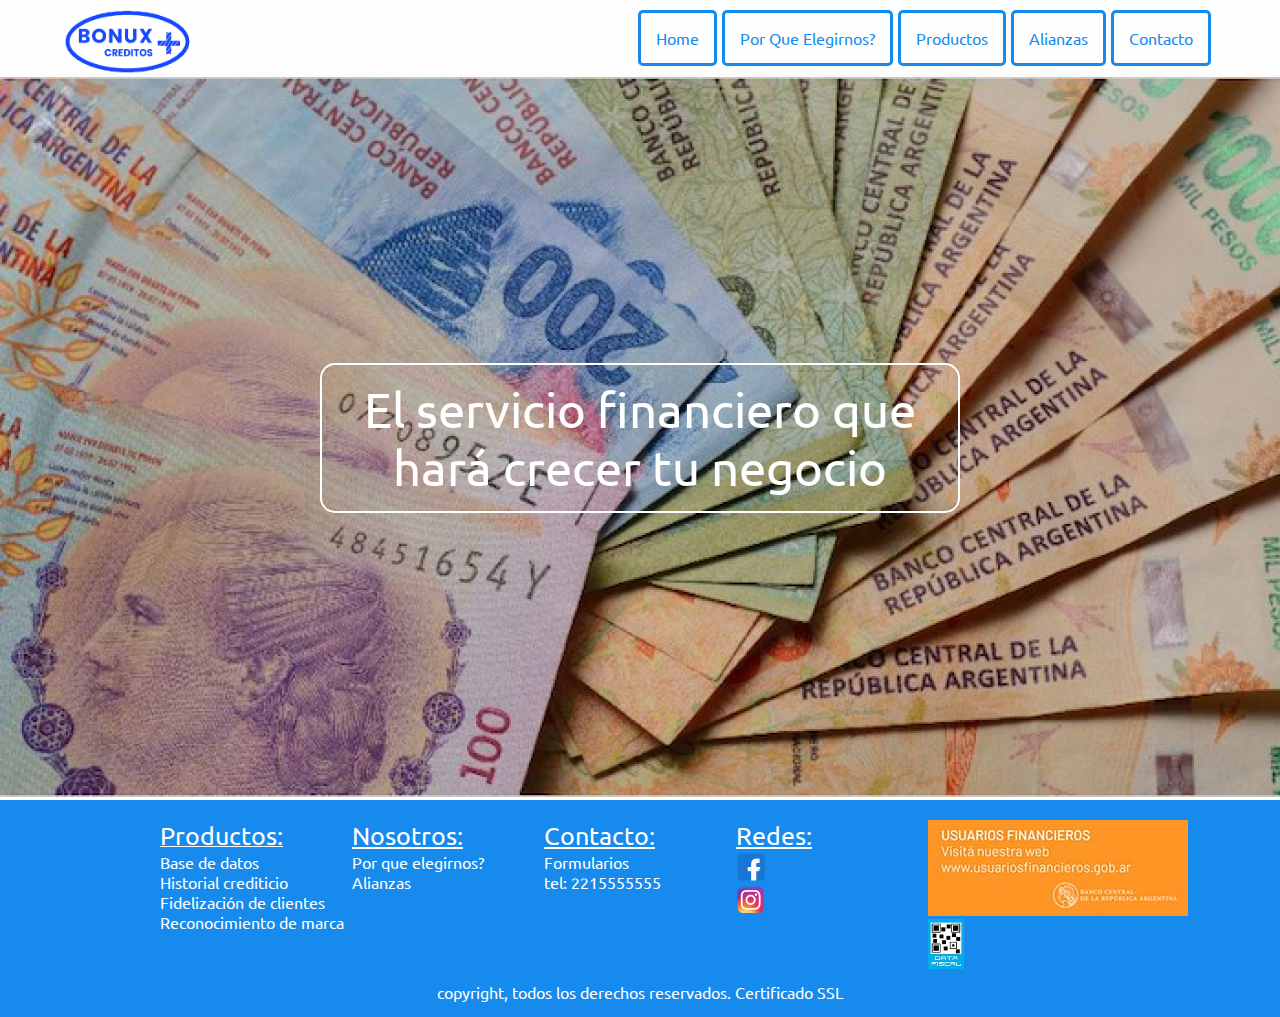
<file: index.html>
<!DOCTYPE html>
<html lang="en">
  <head>
    <meta charset="UTF-8" />
    <meta http-equiv="X-UA-Compatible" content="IE=edge" />
    <meta name="viewport" content="width=device-width, initial-scale=1.0" />
    <link rel="shortcut icon" type="image/jpg" href="./img/bonuxico.jpg" />
    <title>Bonux</title>
    <link rel="stylesheet" href="css/style.css" />
    <link rel="preconnect" href="https://fonts.googleapis.com" />
    <link rel="preconnect" href="https://fonts.gstatic.com" crossorigin />
    <link
      href="https://fonts.googleapis.com/css2?family=Ubuntu:wght@300&display=swap"
      rel="stylesheet"
    />
  </head>
  <body>
    <div class="contenedor">
      <!-- header -->
      <header class="header">
        <nav>
          <div class="img">
            <!--logo-->
            <a href="index.html"
              ><img class="logoImg" src="./img/bonux2.png"
            /></a>
          </div>
          <div>
            <ul class="menu">
              <li><a class="btnHeader" href="./index.html">Home</a></li>
              <li>
                <a class="btnHeader" href="./por-que-elegirnos.html"
                  >Por que elegirnos?</a
                >
              </li>
              <li>
                <a class="btnHeader" href="./productos.html">Productos</a>
                <!--<ul>
                  <li>Base de datos</li>
                  <li>Historial crediticio</li>
                  <li>Fidelizaci&oacute;n de clientes</li>
                  <li>Reconocimiento de marca</li>
                </ul>-->
              </li>
              <li><a class="btnHeader" href="./alianzas.html">Alianzas</a></li>
              <li>
                <a class="btnHeader" href="./contacto.html">Contacto</a>
              </li>
              <li class="btnSlider">
                <a class="btnSliderbtn" href="#">Menu</a>
              </li>
            </ul>
          </div>
        </nav>
        <div class="divMenuMobile">
          <ul class="menuMobile">
            <li><a class="secMobile" href="./index.html">Home</a></li>
            <li>
              <a class="secMobile" href="./por-que-elegirnos.html"
                >Por que elegirnos?</a
              >
            </li>
            <li>
              <a class="secMobile" href="./productos.html">Productos</a>
              <!--<ul>
                <li>Base de datos</li>
                <li>Historial crediticio</li>
                <li>Fidelizaci&oacute;n de clientes</li>
                <li>Reconocimiento de marca</li>
              </ul>-->
            </li>
            <li><a class="secMobile" href="./alianzas.html">Alianzas</a></li>
            <li>
              <a class="secMobile" href="./contacto.html">Contacto</a>
            </li>
            <li>
              <a class="btnSliderCerrar" href="#">Cerrar menu</a>
            </li>
          </ul>
        </div>
      </header>
      <!--Contenido Principal-->
      <main class="main">
        <div class="imgContenedor">
          <div class="divCentrado">
            <p class="textoSobreImg">
              El servicio financiero que har&aacute; crecer tu negocio
            </p>
          </div>

          <!-- imagen de bienvenida a la pagina-->
          <img class="billetes" alt="billetes" src="./img/billetes.png" />
        </div>
      </main>
      <!--footer-->
      <footer class="footer">
        <div class="secFooter">
          <ul class="f1">
            <li>
              <u
                ><a class="btnFooter titfoot" href="./productos.html"
                  >Productos:</a
                ></u
              >
            </li>
            <li>
              <a class="btnFooter" href="./productos.html">Base de datos</a>
            </li>
            <li>
              <a class="btnFooter" href="./productos.html"
                >Historial crediticio</a
              >
            </li>
            <li>
              <a class="btnFooter" href="./productos.html"
                >Fidelizaci&oacute;n de clientes</a
              >
            </li>
            <li>
              <a class="btnFooter" href="./productos.html"
                >Reconocimiento de marca</a
              >
            </li>
          </ul>
          <ul class="f2">
            <li><u class="titfoot">Nosotros:</u></li>
            <li>
              <a class="btnFooter" href="./por-que-elegirnos.html"
                >Por que elegirnos?</a
              >
            </li>
            <li><a class="btnFooter" href="./alianzas.html">Alianzas</a></li>
          </ul>
          <ul class="f3">
            <li><u class="titfoot">Contacto:</u></li>
            <li><a class="btnFooter" href="./contacto.html">Formularios</a></li>
            <li>tel: <a class="btnFooter" href="2215555555">2215555555</a></li>
          </ul>

          <ul class="f4">
            <li><u class="titfoot">Redes:</u></li>
            <li>
              <a href="facebook.com/Bonux"
                ><img
                  class="logoRedes"
                  alt="logo facebook"
                  src="./img/redes/facebook.png"
              /></a>
            </li>
            <li>
              <img
                class="logoRedes"
                alt="logo instagram"
                src="./img/redes/instagram.png"
              />
            </li>
          </ul>
          <ul class="f5">
            <a href="http://www.bcra.gob.ar/BCRAyVos/Usuarios_Financieros.asp"
              ><img
                class="imgfoot"
                alt="imagen usuarios financieros bcra"
                src="./img/bcra.jpg"
            /></a>
            <a href="https://serviciosweb.afip.gob.ar/"
              ><img
                alt="logo data fiscal"
                class="imgFoot"
                src="./img/datafiscal.jpg"
            /></a>
          </ul>
        </div>

        <div class="divCopyRight">
          <p class="textCopyRight">
            copyright, todos los derechos reservados. Certificado SSL
          </p>
        </div>
      </footer>
    </div>

    <script src="./js/jquery.js"></script>
    <script type="text/javascript">
      $(document).ready(function () {
        $(".btnSliderbtn").on("click", function () {
          $(".divMenuMobile").fadeIn("slow");
        });

        $(".btnSliderCerrar").on("click", function () {
          $(".divMenuMobile").fadeOut("slow");
        });
      });
    </script>
  </body>
</html>
</file>
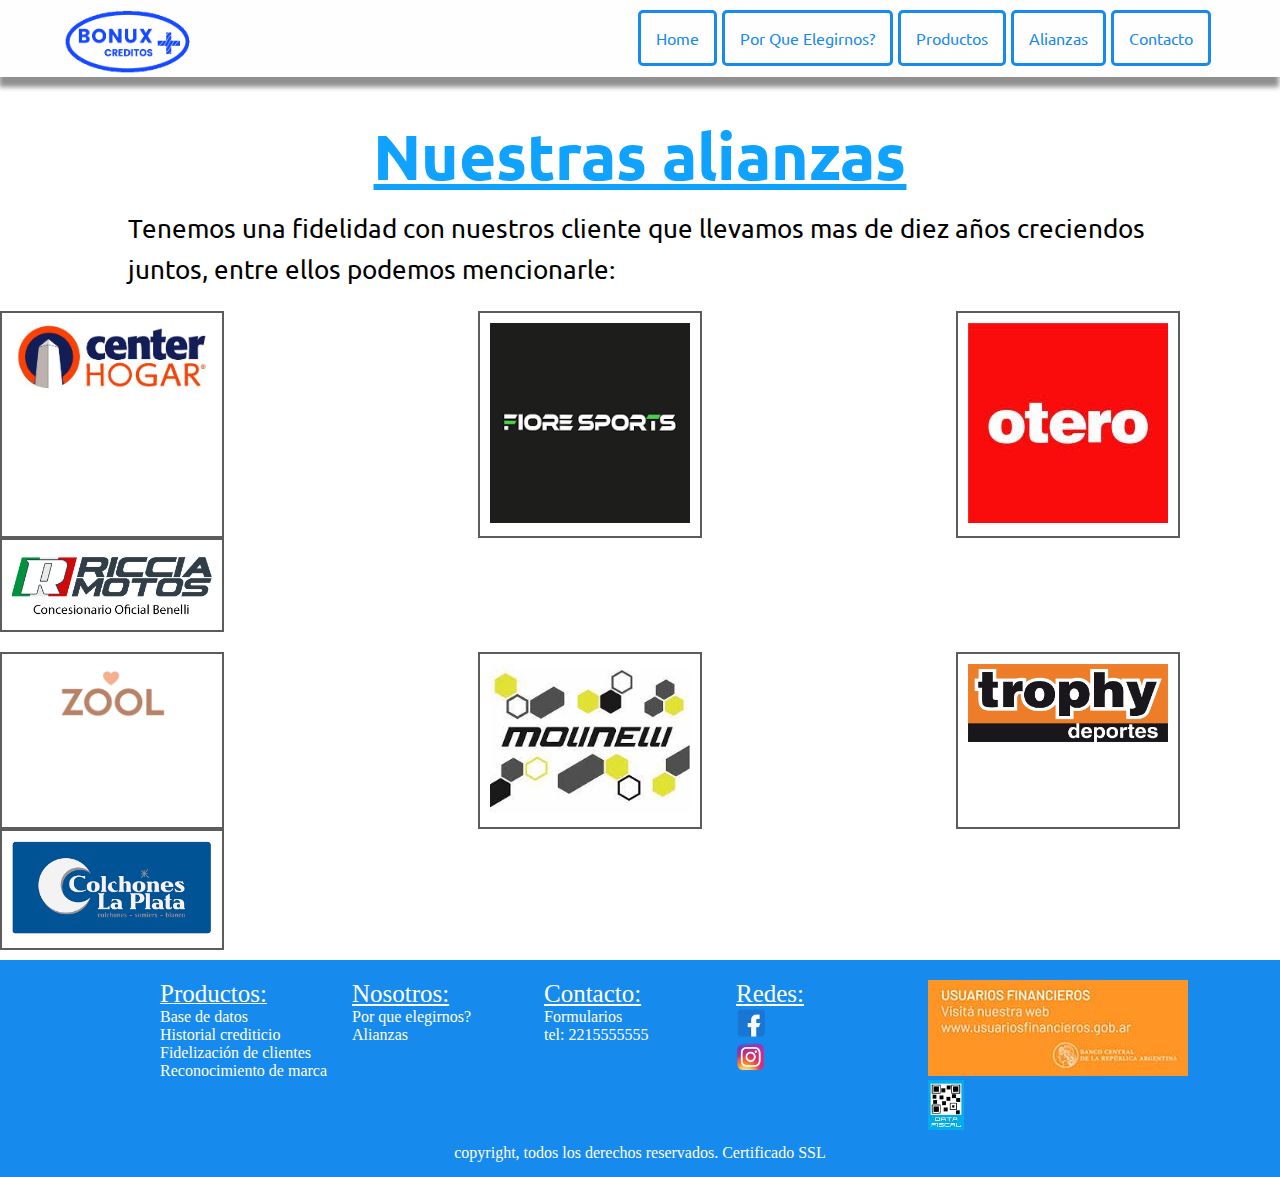
<file: alianzas.html>
<!DOCTYPE html>
<html lang="en">
  <head>
    <meta charset="UTF-8" />
    <meta http-equiv="X-UA-Compatible" content="IE=edge" />
    <meta name="viewport" content="width=device-width, initial-scale=1.0" />
    <link rel="shortcut icon" type="image/jpg" href="./img/bonuxico.jpg" />
    <title>Bonux</title>
    <link rel="stylesheet" href="css/style.css" />
    <link rel="preconnect" href="https://fonts.googleapis.com" />
    <link rel="preconnect" href="https://fonts.gstatic.com" crossorigin />
    <link
      href="https://fonts.googleapis.com/css2?family=Ubuntu:wght@300&display=swap"
      rel="stylesheet"
    />
  </head>
  <body>
    <div class="contenedor">
      <!-- header -->
      <header class="header">
        <nav>
          <div class="img">
            <!--logo-->
            <a href="index.html"
              ><img class="logoImg" src="./img/bonux2.png"
            /></a>
          </div>
          <div>
            <ul class="menu">
              <li><a class="btnHeader" href="./index.html">Home</a></li>
              <li>
                <a class="btnHeader" href="./por-que-elegirnos.html"
                  >Por que elegirnos?</a
                >
              </li>
              <li>
                <a class="btnHeader" href="./productos.html">Productos</a>
                <!--<ul>
                  <li>Base de datos</li>
                  <li>Historial crediticio</li>
                  <li>Fidelizaci&oacute;n de clientes</li>
                  <li>Reconocimiento de marca</li>
                </ul>-->
              </li>
              <li><a class="btnHeader" href="./alianzas.html">Alianzas</a></li>
              <li>
                <a class="btnHeader" href="./contacto.html">Contacto</a>
              </li>
              <li class="btnSlider">
                <a class="btnSliderbtn" href="#">Menu</a>
              </li>
            </ul>
          </div>
        </nav>
        <div class="divMenuMobile">
          <ul class="menuMobile">
            <li><a class="secMobile" href="./index.html">Home</a></li>
            <li>
              <a class="secMobile" href="./por-que-elegirnos.html"
                >Por que elegirnos?</a
              >
            </li>
            <li>
              <a class="secMobile" href="./productos.html">Productos</a>
              <!--<ul>
                <li>Base de datos</li>
                <li>Historial crediticio</li>
                <li>Fidelizaci&oacute;n de clientes</li>
                <li>Reconocimiento de marca</li>
              </ul>-->
            </li>
            <li><a class="secMobile" href="./alianzas.html">Alianzas</a></li>
            <li>
              <a class="secMobile" href="./contacto.html">Contacto</a>
            </li>
            <li>
              <a class="btnSliderCerrar" href="#">Cerrar menu</a>
            </li>
          </ul>
        </div>
      </header>
      <!--Contenido Principal-->

      <main class="main">
        <div class="mainContain">
        <h1 class="tituloAlianzas">Nuestras alianzas</h1>
        <p class="textoAlianza">
          Tenemos una fidelidad con nuestros cliente que llevamos mas de diez
          años creciendos juntos, entre ellos podemos mencionarle:
        </p>

        <div class="aliados">
          <div class="aliado">
            <a href="https://www.centerhogar.com.ar"
              ><img
                alt="logo center hogar"
                class="logoAliado"
                class="logoAliado"
                src="./img/aliados/center.jpg"
            /></a>
          </div>
          <div class="aliado">
            <a href="https://fioresport.com.ar/"
              ><img
                alt="logo fiore sport"
                class="logoAliado"
                class="logoAliado"
                src="./img/aliados/fiore.png"
            /></a>
          </div>
          <div class="aliado">
            <a href="https://www.otero.com.ar/"
              ><img
                alt="logo otero"
                class="logoAliado"
                class="logoAliado"
                src="./img/aliados/otero.jpg"
            /></a>
          </div>
          <div class="aliado">
            <a href="https://www.ricciamotos.com.ar/">
              <img
                alt="logo ricci motors"
                class="logoAliado"
                src="./img/aliados/riccia.jpg"
            /></a>
          </div>
        </div>
        <div class="aliados2">
          <div class="aliado">
            <a href="https://www.zool.com.ar"
              ><img
                alt="logo zool indumentaria"
                class="logoAliado"
                src="./img/aliados/zool.png"
            /></a>
          </div>
          <div class="aliado">
            <a href="https://www.facebook.com/MOLINELLIDEPORTES/"
              ><img
                alt="logo molinelli deportes"
                class="logoAliado"
                src="./img/aliados/molinelli.jpg"
            /></a>
          </div>
          <div class="aliado">
            <a href="https://www.trophy.com.ar"
              ><img
                class="logoAliado"
                alt="logo trophy deportes"
                src="./img/aliados/trophy.jpg"
            /></a>
          </div>
          <div class="aliado">
            <a href="http://www.colchoneslaplata.com.ar/"
              ><img
                class="logoAliado"
                alt="logo colchones la plata"
                src="./img/aliados/colchoneslaplata.png"
            /></a>
          </div>
        </div>
        </main>
      </div>
      </main>

      <!--footer-->
      <!--footer-->
      <footer class="footer">
        <div class="secFooter">
          <ul class="f1">
            <li>
              <u
                ><a class="btnFooter titfoot" href="./productos.html"
                  >Productos:</a
                ></u
              >
            </li>
            <li>
              <a class="btnFooter" href="./productos.html">Base de datos</a>
            </li>
            <li>
              <a class="btnFooter" href="./productos.html"
                >Historial crediticio</a
              >
            </li>
            <li>
              <a class="btnFooter" href="./productos.html"
                >Fidelizaci&oacute;n de clientes</a
              >
            </li>
            <li>
              <a class="btnFooter" href="./productos.html"
                >Reconocimiento de marca</a
              >
            </li>
          </ul>
          <ul class="f2">
            <li><u class="titfoot">Nosotros:</u></li>
            <li>
              <a class="btnFooter" href="./por-que-elegirnos.html"
                >Por que elegirnos?</a
              >
            </li>
            <li><a class="btnFooter" href="./alianzas.html">Alianzas</a></li>
          </ul>
          <ul class="f3">
            <li><u class="titfoot">Contacto:</u></li>
            <li><a class="btnFooter" href="./contacto.html">Formularios</a></li>
            <li>tel: <a class="btnFooter" href="2215555555">2215555555</a></li>
          </ul>

          <ul class="f4">
            <li><u class="titfoot">Redes:</u></li>
            <li>
              <a href="facebook.com/Bonux"
                ><img
                  class="logoRedes"
                  alt="logo facebook"
                  src="./img/redes/facebook.png"
              /></a>
            </li>
            <li>
              <img
                class="logoRedes"
                alt="logo instagram"
                src="./img/redes/instagram.png"
              />
            </li>
          </ul>
          <ul class="f5">
            <a href="http://www.bcra.gob.ar/BCRAyVos/Usuarios_Financieros.asp"
              ><img
                class="imgfoot"
                alt="imagen usuarios financieros bcra"
                src="./img/bcra.jpg"
            /></a>
            <a href="https://serviciosweb.afip.gob.ar/"
              ><img
                alt="logo data fiscal"
                class="imgFoot"
                src="./img/datafiscal.jpg"
            /></a>
          </ul>
        </div>

        <div class="divCopyRight">
          <p class="textCopyRight">
            copyright, todos los derechos reservados. Certificado SSL
          </p>
        </div>
      </footer>
    </div>

    <script src="./js/jquery.js"></script>
    <script type="text/javascript">
      $(document).ready(function(){ 
        $('.btnSliderbtn').on('click',function(){
          $('.divMenuMobile').fadeIn('slow');
        });

        $('.btnSliderCerrar').on('click',function(){
          $('.divMenuMobile').fadeOut('slow');
        });
        
      });
    </script>
  </body>
</html>
</file>
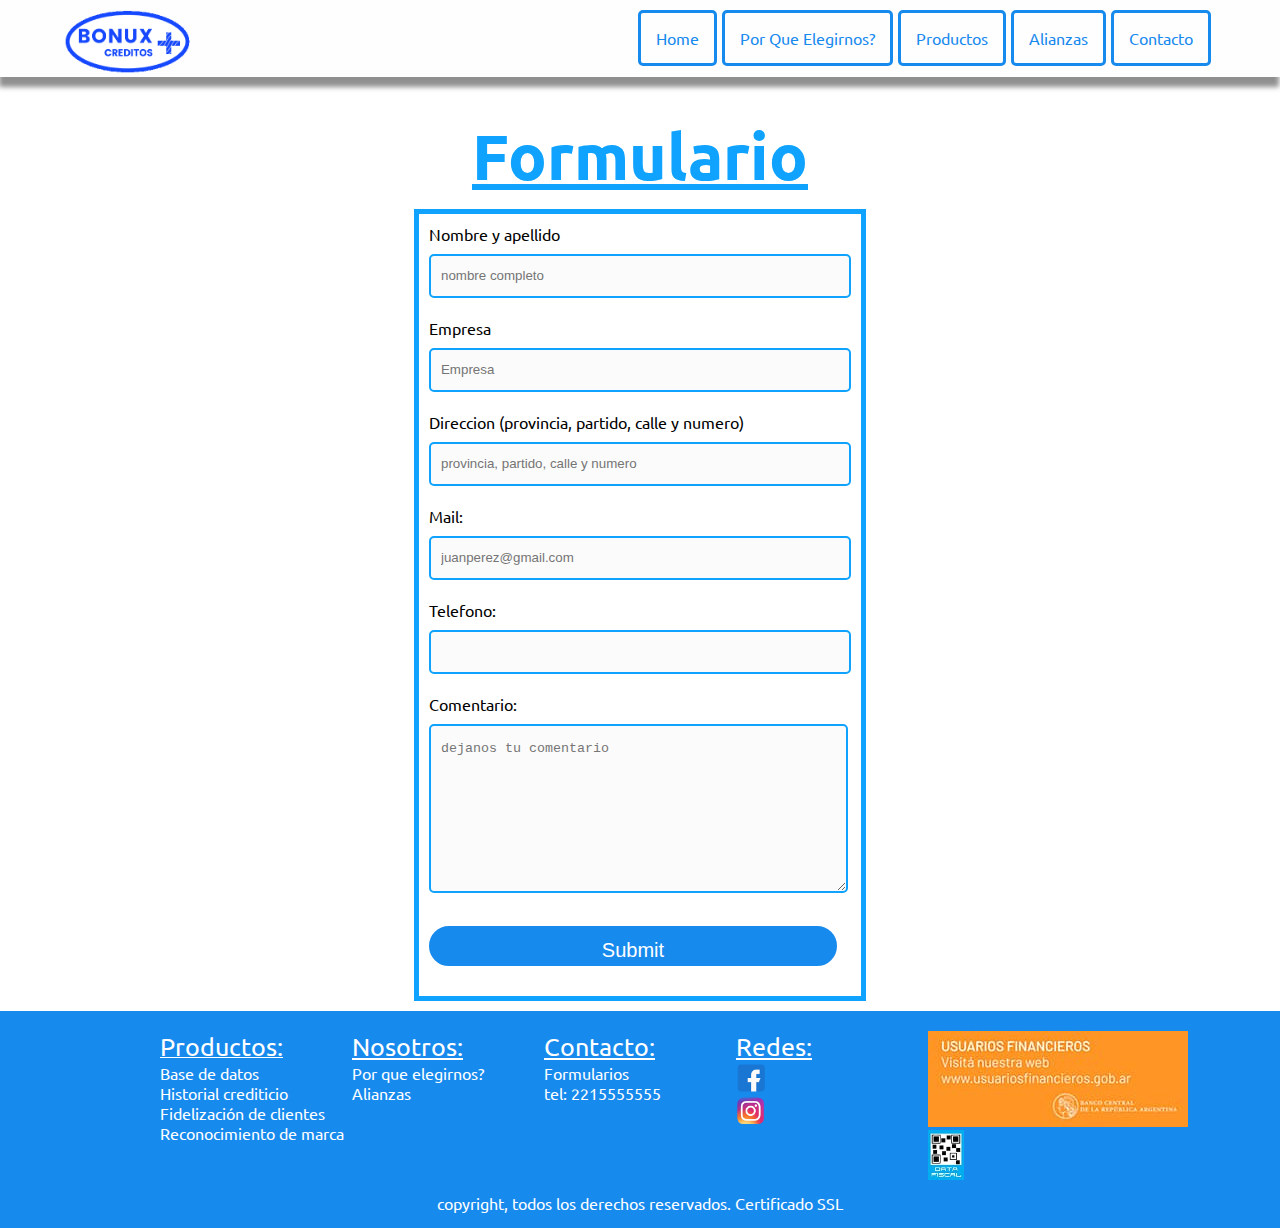
<file: contacto.html>
<!DOCTYPE html>
<html lang="en">
  <head>
    <meta charset="UTF-8" />
    <meta http-equiv="X-UA-Compatible" content="IE=edge" />
    <meta name="viewport" content="width=device-width, initial-scale=1.0" />
    <link rel="shortcut icon" type="image/jpg" href="./img/bonuxico.jpg" />
    <title>Bonux</title>
    <link rel="stylesheet" href="css/style.css" />
    <link rel="preconnect" href="https://fonts.googleapis.com" />
    <link rel="preconnect" href="https://fonts.gstatic.com" crossorigin />
    <link
      href="https://fonts.googleapis.com/css2?family=Ubuntu:wght@300&display=swap"
      rel="stylesheet"
    />
  </head>
  <body>
    <div class="contenedor">
      <!-- header -->
      <header class="header">
        <nav>
          <div class="img">
            <!--logo-->
            <a href="index.html"
              ><img class="logoImg" src="./img/bonux2.png"
            /></a>
          </div>
          <div>
            <ul class="menu">
              <li><a class="btnHeader" href="./index.html">Home</a></li>
              <li>
                <a class="btnHeader" href="./por-que-elegirnos.html"
                  >Por que elegirnos?</a
                >
              </li>
              <li>
                <a class="btnHeader" href="./productos.html">Productos</a>
                <!--<ul>
                  <li>Base de datos</li>
                  <li>Historial crediticio</li>
                  <li>Fidelizaci&oacute;n de clientes</li>
                  <li>Reconocimiento de marca</li>
                </ul>-->
              </li>
              <li><a class="btnHeader" href="./alianzas.html">Alianzas</a></li>
              <li>
                <a class="btnHeader" href="./contacto.html">Contacto</a>
              </li>
              <li class="btnSlider">
                <a class="btnSliderbtn" href="#">Menu</a>
              </li>
            </ul>
          </div>
        </nav>
        <div class="divMenuMobile">
          <ul class="menuMobile">
            <li><a class="secMobile" href="./index.html">Home</a></li>
            <li>
              <a class="secMobile" href="./por-que-elegirnos.html"
                >Por que elegirnos?</a
              >
            </li>
            <li>
              <a class="secMobile" href="./productos.html">Productos</a>
              <!--<ul>
                <li>Base de datos</li>
                <li>Historial crediticio</li>
                <li>Fidelizaci&oacute;n de clientes</li>
                <li>Reconocimiento de marca</li>
              </ul>-->
            </li>
            <li><a class="secMobile" href="./alianzas.html">Alianzas</a></li>
            <li>
              <a class="secMobile" href="./contacto.html">Contacto</a>
            </li>
            <li>
              <a class="btnSliderCerrar" href="#">Cerrar menu</a>
            </li>
          </ul>
        </div>
      </header>
      <!--Contenido Principal-->
      <main class="main">
        <div class="mainContain">
          <h1 class="tituloContacto">Formulario</h1>
          <!-- Formulario de contacto para obtener la informacion de potenciales clientes -->
          <form method="" action="#" class="formulario">
            <label for="nombre">Nombre y apellido</label>
            <br />
            <input
              name="nombre"
              id="nombre"
              placeholder="nombre completo"
              type="text"
            />
            <br />
            <label for="empresa">Empresa</label>
            <br />
            <input
              name="empresa"
              id="empresa"
              placeholder="Empresa"
              type="text"
            />
            <br />
            <label for="direccion"
              >Direccion (provincia, partido, calle y numero)</label
            >
            <br />
            <input
              name="direccion"
              id="direccion"
              placeholder="provincia, partido, calle y numero"
              type="text"
            />
            <br />
            <label for="mail">Mail:</label>
            <br />
            <input
              name="mail"
              id="mail"
              placeholder="juanperez@gmail.com"
              required
              type="email"
            />
            <br />
            <label for="telefono" placeholder="telefono de contacto"
              >Telefono:</label
            >
            <br />
            <input name="telefono" id="telefono" type="number" />
            <br />
            <label for="comentario">Comentario:</label>
            <br />
            <textarea
              name="comentario"
              id="comentario"
              placeholder="dejanos tu comentario"
            ></textarea>
            <br />

            <input class="contactoSubmitBtn" type="submit" />
          </form>
        </div>
      </main>
      <!--footer-->
      <footer class="footer">
        <div class="secFooter">
          <ul class="f1">
            <li>
              <u
                ><a class="btnFooter titfoot" href="./productos.html"
                  >Productos:</a
                ></u
              >
            </li>
            <li>
              <a class="btnFooter" href="./productos.html">Base de datos</a>
            </li>
            <li>
              <a class="btnFooter" href="./productos.html"
                >Historial crediticio</a
              >
            </li>
            <li>
              <a class="btnFooter" href="./productos.html"
                >Fidelizaci&oacute;n de clientes</a
              >
            </li>
            <li>
              <a class="btnFooter" href="./productos.html"
                >Reconocimiento de marca</a
              >
            </li>
          </ul>
          <ul class="f2">
            <li><u class="titfoot">Nosotros:</u></li>
            <li>
              <a class="btnFooter" href="./por-que-elegirnos.html"
                >Por que elegirnos?</a
              >
            </li>
            <li><a class="btnFooter" href="./alianzas.html">Alianzas</a></li>
          </ul>
          <ul class="f3">
            <li><u class="titfoot">Contacto:</u></li>
            <li><a class="btnFooter" href="./contacto.html">Formularios</a></li>
            <li>tel: <a class="btnFooter" href="2215555555">2215555555</a></li>
          </ul>

          <ul class="f4">
            <li><u class="titfoot">Redes:</u></li>
            <li>
              <a href="facebook.com/Bonux"
                ><img
                  class="logoRedes"
                  alt="logo facebook"
                  src="./img/redes/facebook.png"
              /></a>
            </li>
            <li>
              <img
                class="logoRedes"
                alt="logo instagram"
                src="./img/redes/instagram.png"
              />
            </li>
          </ul>
          <ul class="f5">
            <a href="http://www.bcra.gob.ar/BCRAyVos/Usuarios_Financieros.asp"
              ><img
                class="imgfoot"
                alt="imagen usuarios financieros bcra"
                src="./img/bcra.jpg"
            /></a>
            <a href="https://serviciosweb.afip.gob.ar/"
              ><img
                alt="logo data fiscal"
                class="imgFoot"
                src="./img/datafiscal.jpg"
            /></a>
          </ul>
        </div>

        <div class="divCopyRight">
          <p class="textCopyRight">
            copyright, todos los derechos reservados. Certificado SSL
          </p>
        </div>
      </footer>
    </div>

    <script src="./js/jquery.js"></script>
    <script type="text/javascript">
      $(document).ready(function () {
        $(".btnSliderbtn").on("click", function () {
          $(".divMenuMobile").fadeIn("slow");
        });

        $(".btnSliderCerrar").on("click", function () {
          $(".divMenuMobile").fadeOut("slow");
        });
      });
    </script>
  </body>
</html>
</file>
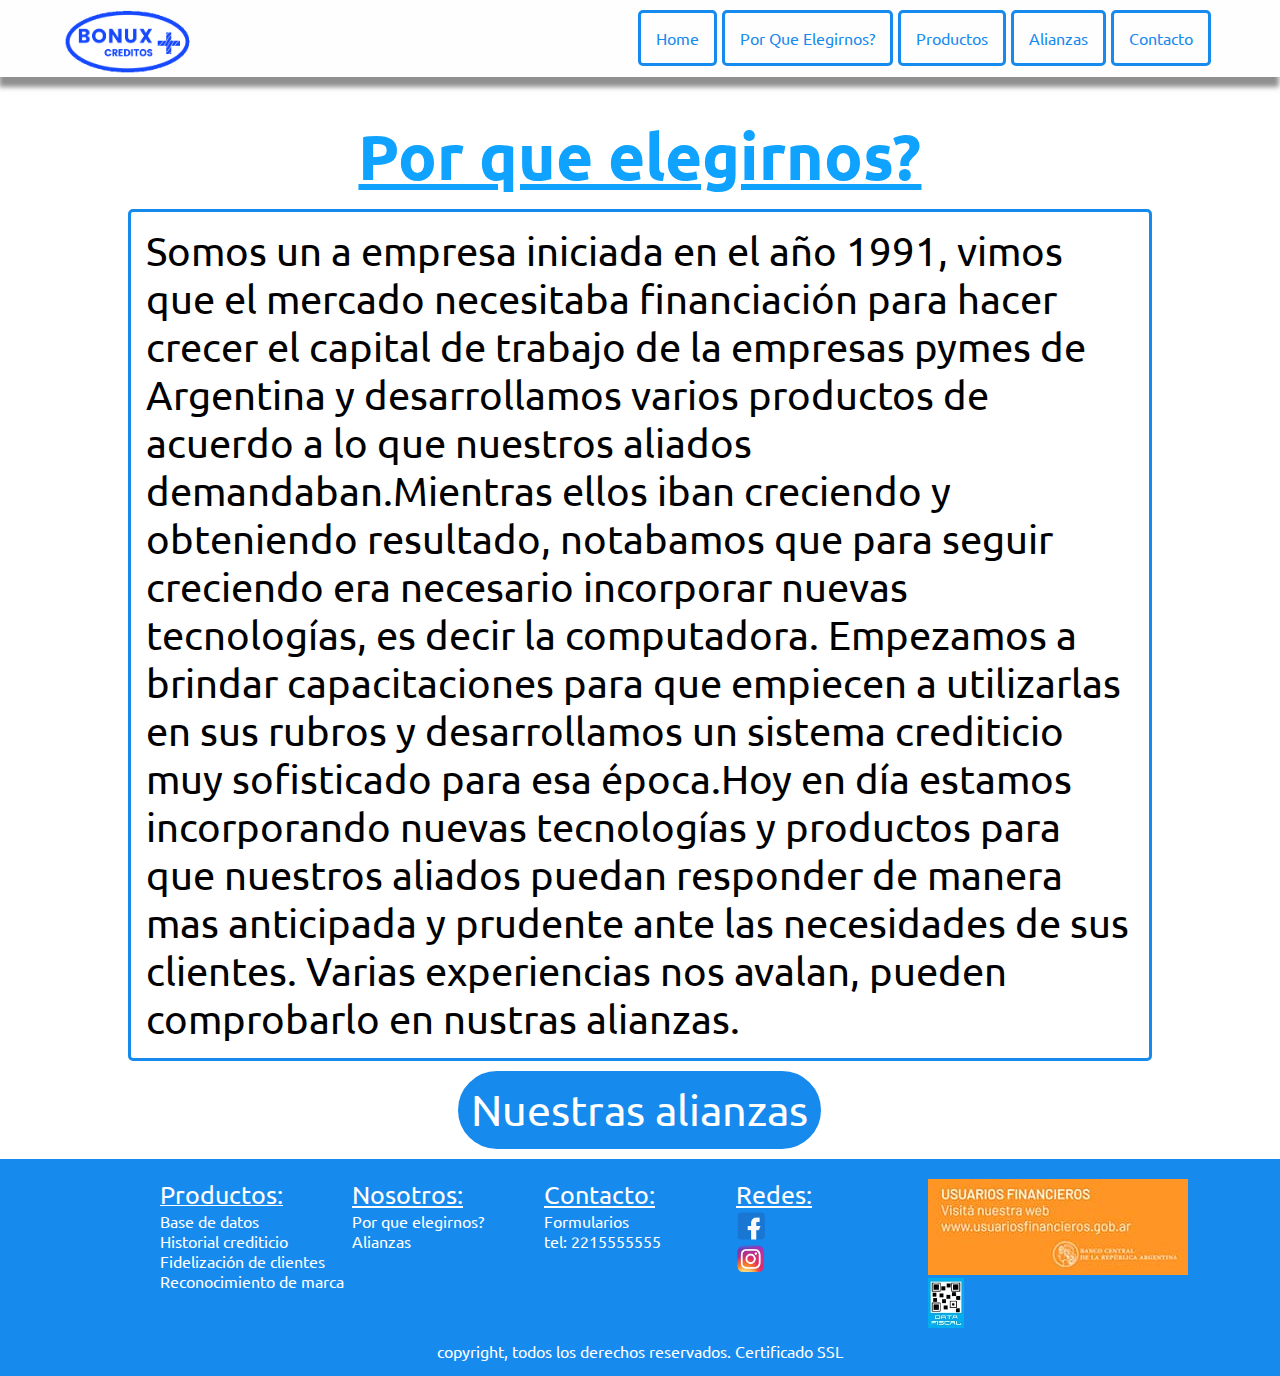
<file: por-que-elegirnos.html>
<!DOCTYPE html>
<html lang="en">
  <head>
    <meta charset="UTF-8" />
    <meta http-equiv="X-UA-Compatible" content="IE=edge" />
    <meta name="viewport" content="width=device-width, initial-scale=1.0" />
    <link rel="shortcut icon" type="image/jpg" href="./img/bonuxico.jpg" />
    <title>Bonux</title>
    <link rel="stylesheet" href="css/style.css" />
    <link rel="preconnect" href="https://fonts.googleapis.com" />
    <link rel="preconnect" href="https://fonts.gstatic.com" crossorigin />
    <link
      href="https://fonts.googleapis.com/css2?family=Ubuntu:wght@300&display=swap"
      rel="stylesheet"
    />
  </head>
  <body>
    <div class="contenedor">
      <!-- header -->
      <header class="header">
        <nav>
          <div class="img">
            <!--logo-->
            <a href="index.html"
              ><img class="logoImg" src="./img/bonux2.png"
            /></a>
          </div>
          <div>
            <ul class="menu">
              <li><a class="btnHeader" href="./index.html">Home</a></li>
              <li>
                <a class="btnHeader" href="./por-que-elegirnos.html"
                  >Por que elegirnos?</a
                >
              </li>
              <li>
                <a class="btnHeader" href="./productos.html">Productos</a>
                <!--<ul>
                  <li>Base de datos</li>
                  <li>Historial crediticio</li>
                  <li>Fidelizaci&oacute;n de clientes</li>
                  <li>Reconocimiento de marca</li>
                </ul>-->
              </li>
              <li><a class="btnHeader" href="./alianzas.html">Alianzas</a></li>
              <li>
                <a class="btnHeader" href="./contacto.html">Contacto</a>
              </li>
              <li class="btnSlider">
                <a class="btnSliderbtn" href="#">Menu</a>
              </li>
            </ul>
          </div>
        </nav>
        <div class="divMenuMobile">
          <ul class="menuMobile">
            <li><a class="secMobile" href="./index.html">Home</a></li>
            <li>
              <a class="secMobile" href="./por-que-elegirnos.html"
                >Por que elegirnos?</a
              >
            </li>
            <li>
              <a class="secMobile" href="./productos.html">Productos</a>
              <!--<ul>
                <li>Base de datos</li>
                <li>Historial crediticio</li>
                <li>Fidelizaci&oacute;n de clientes</li>
                <li>Reconocimiento de marca</li>
              </ul>-->
            </li>
            <li><a class="secMobile" href="./alianzas.html">Alianzas</a></li>
            <li>
              <a class="secMobile" href="./contacto.html">Contacto</a>
            </li>
            <li>
              <a class="btnSliderCerrar" href="#">Cerrar menu</a>
            </li>
          </ul>
        </div>
      </header>

      <!--Contenido Principal-->
      <main class="main">
        <div class="mainContain">
          <h1 class="tituloPqe">Por que elegirnos?</h1>
          <p class="textoPqe">
            Somos un a empresa iniciada en el año 1991, vimos que el mercado
            necesitaba financiación para hacer crecer el capital de trabajo de
            la empresas pymes de Argentina y desarrollamos varios productos de
            acuerdo a lo que nuestros aliados demandaban.Mientras ellos iban
            creciendo y obteniendo resultado, notabamos que para seguir
            creciendo era necesario incorporar nuevas tecnologías, es decir la
            computadora. Empezamos a brindar capacitaciones para que empiecen a
            utilizarlas en sus rubros y desarrollamos un sistema crediticio muy
            sofisticado para esa época.Hoy en día estamos incorporando nuevas
            tecnologías y productos para que nuestros aliados puedan responder
            de manera mas anticipada y prudente ante las necesidades de sus
            clientes. Varias experiencias nos avalan, pueden comprobarlo en
            nustras alianzas.
          </p>

          <a class="nuestrasAlianzasBtn" href="./alianzas.html"
            >Nuestras alianzas</a
          >
        </div>
      </main>
      <!--footer-->
      <footer class="footer">
        <div class="secFooter">
          <ul class="f1">
            <li>
              <u
                ><a class="btnFooter titfoot" href="./productos.html"
                  >Productos:</a
                ></u
              >
            </li>
            <li>
              <a class="btnFooter" href="./productos.html">Base de datos</a>
            </li>
            <li>
              <a class="btnFooter" href="./productos.html"
                >Historial crediticio</a
              >
            </li>
            <li>
              <a class="btnFooter" href="./productos.html"
                >Fidelizaci&oacute;n de clientes</a
              >
            </li>
            <li>
              <a class="btnFooter" href="./productos.html"
                >Reconocimiento de marca</a
              >
            </li>
          </ul>
          <ul class="f2">
            <li><u class="titfoot">Nosotros:</u></li>
            <li>
              <a class="btnFooter" href="./por-que-elegirnos.html"
                >Por que elegirnos?</a
              >
            </li>
            <li><a class="btnFooter" href="./alianzas.html">Alianzas</a></li>
          </ul>
          <ul class="f3">
            <li><u class="titfoot">Contacto:</u></li>
            <li><a class="btnFooter" href="./contacto.html">Formularios</a></li>
            <li>tel: <a class="btnFooter" href="2215555555">2215555555</a></li>
          </ul>

          <ul class="f4">
            <li><u class="titfoot">Redes:</u></li>
            <li>
              <a href="facebook.com/Bonux"
                ><img
                  class="logoRedes"
                  alt="logo facebook"
                  src="./img/redes/facebook.png"
              /></a>
            </li>
            <li>
              <img
                class="logoRedes"
                alt="logo instagram"
                src="./img/redes/instagram.png"
              />
            </li>
          </ul>
          <ul class="f5">
            <a href="http://www.bcra.gob.ar/BCRAyVos/Usuarios_Financieros.asp"
              ><img
                class="imgfoot"
                alt="imagen usuarios financieros bcra"
                src="./img/bcra.jpg"
            /></a>
            <a href="https://serviciosweb.afip.gob.ar/"
              ><img
                alt="logo data fiscal"
                class="imgFoot"
                src="./img/datafiscal.jpg"
            /></a>
          </ul>
        </div>

        <div class="divCopyRight">
          <p class="textCopyRight">
            copyright, todos los derechos reservados. Certificado SSL
          </p>
        </div>
      </footer>

      <script src="./js/jquery.js"></script>
      <script type="text/javascript">
        $(document).ready(function () {
          $(".btnSliderbtn").on("click", function () {
            $(".divMenuMobile").fadeIn("slow");
          });

          $(".btnSliderCerrar").on("click", function () {
            $(".divMenuMobile").fadeOut("slow");
          });
        });
      </script>
    </div>
  </body>
</html>
</file>
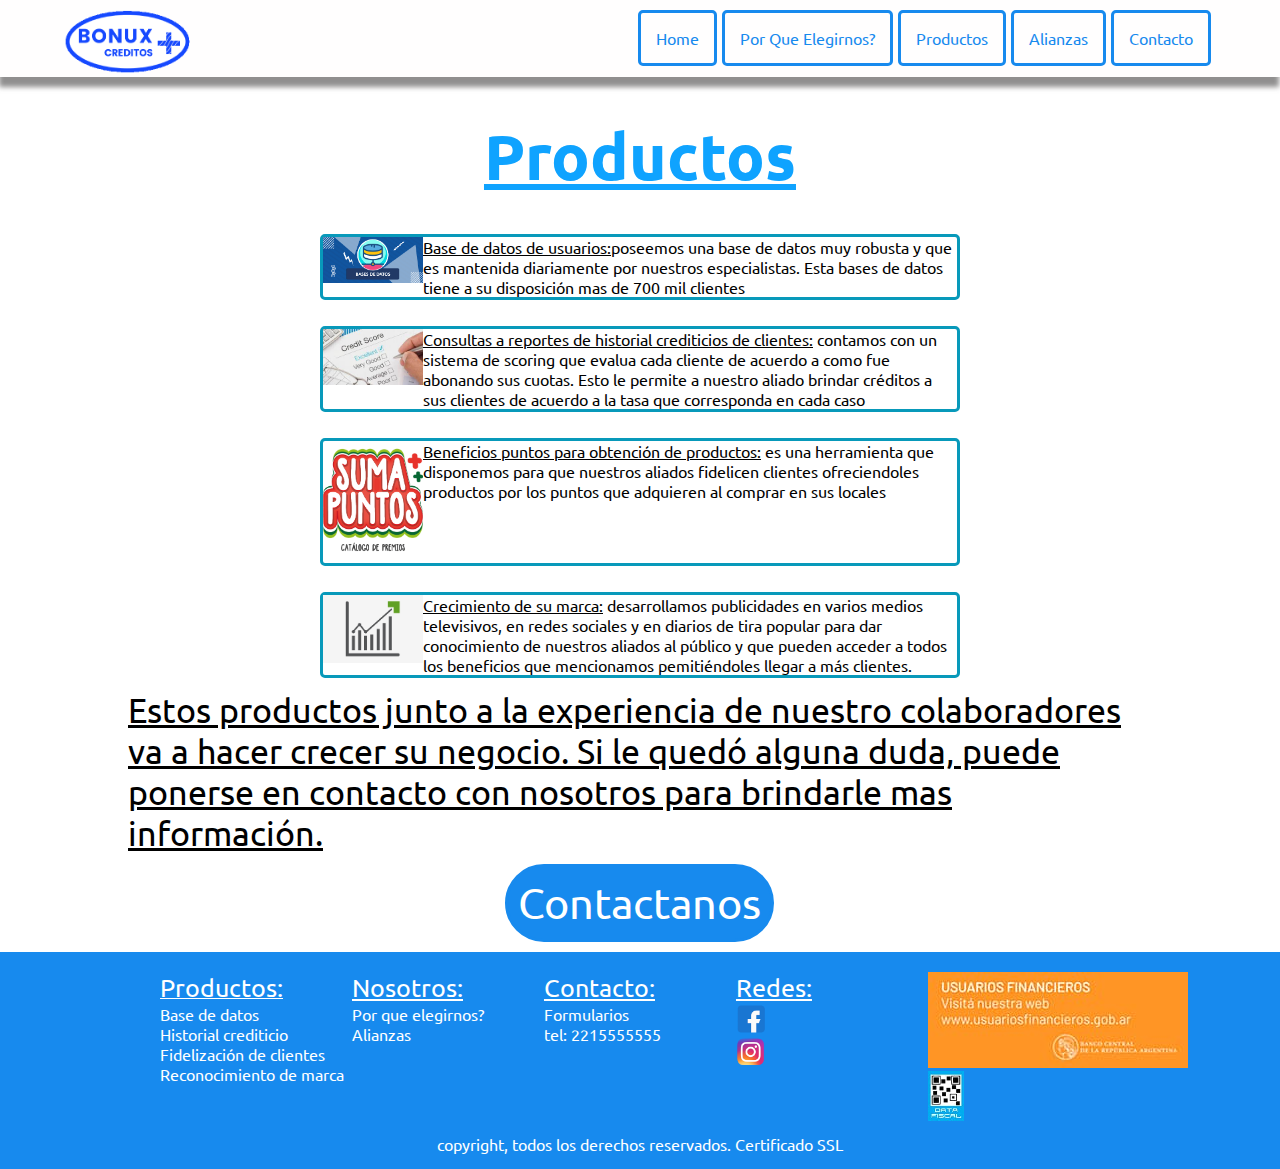
<file: productos.html>
<!DOCTYPE html>
<html lang="en">
  <head>
    <meta charset="UTF-8" />
    <meta http-equiv="X-UA-Compatible" content="IE=edge" />
    <meta name="viewport" content="width=device-width, initial-scale=1.0" />
    <link rel="shortcut icon" type="image/jpg" href="./img/bonuxico.jpg" />
    <title>Bonux</title>
    <link rel="stylesheet" href="css/style.css" />
    <link rel="preconnect" href="https://fonts.googleapis.com" />
    <link rel="preconnect" href="https://fonts.gstatic.com" crossorigin />
    <link
      href="https://fonts.googleapis.com/css2?family=Ubuntu:wght@300&display=swap"
      rel="stylesheet"
    />
  </head>
  <body>
    <div class="contenedor">
      <!-- header -->
      <!-- header -->
      <header class="header">
        <nav>
          <div class="img">
            <!--logo-->
            <a href="index.html"
              ><img class="logoImg" src="./img/bonux2.png"
            /></a>
          </div>
          <div>
            <ul class="menu">
              <li><a class="btnHeader" href="./index.html">Home</a></li>
              <li>
                <a class="btnHeader" href="./por-que-elegirnos.html"
                  >Por que elegirnos?</a
                >
              </li>
              <li>
                <a class="btnHeader" href="./productos.html">Productos</a>
                <!--<ul>
                  <li>Base de datos</li>
                  <li>Historial crediticio</li>
                  <li>Fidelizaci&oacute;n de clientes</li>
                  <li>Reconocimiento de marca</li>
                </ul>-->
              </li>
              <li><a class="btnHeader" href="./alianzas.html">Alianzas</a></li>
              <li>
                <a class="btnHeader" href="./contacto.html">Contacto</a>
              </li>
              <li class="btnSlider">
                <a class="btnSliderbtn" href="#">Menu</a>
              </li>
            </ul>
          </div>
        </nav>
        <div class="divMenuMobile">
          <ul class="menuMobile">
            <li><a class="secMobile" href="./index.html">Home</a></li>
            <li>
              <a class="secMobile" href="./por-que-elegirnos.html"
                >Por que elegirnos?</a
              >
            </li>
            <li>
              <a class="secMobile" href="./productos.html">Productos</a>
              <!--<ul>
                <li>Base de datos</li>
                <li>Historial crediticio</li>
                <li>Fidelizaci&oacute;n de clientes</li>
                <li>Reconocimiento de marca</li>
              </ul>-->
            </li>
            <li><a class="secMobile" href="./alianzas.html">Alianzas</a></li>
            <li>
              <a class="secMobile" href="./contacto.html">Contacto</a>
            </li>
            <li>
              <a class="btnSliderCerrar" href="#">Cerrar menu</a>
            </li>
          </ul>
        </div>
      </header>
      <!--Contenido Principal-->
      <main class="main">
        <div class="mainContain">
          <h1 class="tituloproductos">Productos</h1>
          <div class="contentTotalProduct">
            <div class="contProduct">
              <div>
                <img
                  alt="imagen de base de datos"
                  class="imagenprod"
                  src="./img/productos/db.png"
                />
              </div>
              <div>
                <p>
                  <u>Base de datos de usuarios:</u>poseemos una base de datos
                  muy robusta y que es mantenida diariamente por nuestros
                  especialistas. Esta bases de datos tiene a su disposición mas
                  de 700 mil clientes
                </p>
              </div>
            </div>

            <div class="contProduct">
              <div>
                <img
                  alt="imagen de historial credicticio"
                  class="imagenprod"
                  src="./img/productos/historial.jpg"
                />
              </div>
              <div>
                <p>
                  <u
                    >Consultas a reportes de historial crediticios de
                    clientes:</u
                  >
                  contamos con un sistema de scoring que evalua cada cliente de
                  acuerdo a como fue abonando sus cuotas. Esto le permite a
                  nuestro aliado brindar créditos a sus clientes de acuerdo a la
                  tasa que corresponda en cada caso
                </p>
              </div>
            </div>

            <div class="contProduct">
              <div>
                <img
                  alt="imagen de sumar puntos"
                  class="imagenprod"
                  src="./img/productos/sumapuntos.png"
                />
              </div>
              <div>
                <p>
                  <u>Beneficios puntos para obtenci&oacute;n de productos:</u>
                  es una herramienta que disponemos para que nuestros aliados
                  fidelicen clientes ofreciendoles productos por los puntos que
                  adquieren al comprar en sus locales
                </p>
              </div>
            </div>

            <div class="contProduct">
              <div>
                <img
                  alt="imagen de crecimiento "
                  class="imagenprod"
                  src="./img/productos/crecimiento.png"
                />
              </div>
              <div>
                <p>
                  <u>Crecimiento de su marca:</u> desarrollamos publicidades en
                  varios medios televisivos, en redes sociales y en diarios de
                  tira popular para dar conocimiento de nuestros aliados al
                  público y que pueden acceder a todos los beneficios que
                  mencionamos pemitiéndoles llegar a más clientes.
                </p>
              </div>
            </div>
          </div>

          <p class="commentProduct">
            Estos productos junto a la experiencia de nuestro colaboradores va a
            hacer crecer su negocio. Si le qued&oacute; alguna duda, puede
            ponerse en contacto con nosotros para brindarle mas
            informaci&oacute;n.
          </p>
          <a class="productosBtn" href="contacto.html">Contactanos</a>
        </div>
      </main>
      <!--footer-->
      <!--footer-->
      <footer class="footer">
        <div class="secFooter">
          <ul class="f1">
            <li>
              <u
                ><a class="btnFooter titfoot" href="./productos.html"
                  >Productos:</a
                ></u
              >
            </li>
            <li>
              <a class="btnFooter" href="./productos.html">Base de datos</a>
            </li>
            <li>
              <a class="btnFooter" href="./productos.html"
                >Historial crediticio</a
              >
            </li>
            <li>
              <a class="btnFooter" href="./productos.html"
                >Fidelizaci&oacute;n de clientes</a
              >
            </li>
            <li>
              <a class="btnFooter" href="./productos.html"
                >Reconocimiento de marca</a
              >
            </li>
          </ul>
          <ul class="f2">
            <li><u class="titfoot">Nosotros:</u></li>
            <li>
              <a class="btnFooter" href="./por-que-elegirnos.html"
                >Por que elegirnos?</a
              >
            </li>
            <li><a class="btnFooter" href="./alianzas.html">Alianzas</a></li>
          </ul>
          <ul class="f3">
            <li><u class="titfoot">Contacto:</u></li>
            <li><a class="btnFooter" href="./contacto.html">Formularios</a></li>
            <li>tel: <a class="btnFooter" href="2215555555">2215555555</a></li>
          </ul>

          <ul class="f4">
            <li><u class="titfoot">Redes:</u></li>
            <li>
              <a href="facebook.com/Bonux"
                ><img
                  class="logoRedes"
                  alt="logo facebook"
                  src="./img/redes/facebook.png"
              /></a>
            </li>
            <li>
              <img
                class="logoRedes"
                alt="logo instagram"
                src="./img/redes/instagram.png"
              />
            </li>
          </ul>
          <ul class="f5">
            <a href="http://www.bcra.gob.ar/BCRAyVos/Usuarios_Financieros.asp"
              ><img
                class="imgfoot"
                alt="imagen usuarios financieros bcra"
                src="./img/bcra.jpg"
            /></a>
            <a href="https://serviciosweb.afip.gob.ar/"
              ><img
                alt="logo data fiscal"
                class="imgFoot"
                src="./img/datafiscal.jpg"
            /></a>
          </ul>
        </div>

        <div class="divCopyRight">
          <p class="textCopyRight">
            copyright, todos los derechos reservados. Certificado SSL
          </p>
        </div>
      </footer>
    </div>

    <script src="./js/jquery.js"></script>
    <script type="text/javascript">
      $(document).ready(function () {
        $(".btnSliderbtn").on("click", function () {
          $(".divMenuMobile").fadeIn("slow");
        });

        $(".btnSliderCerrar").on("click", function () {
          $(".divMenuMobile").fadeOut("slow");
        });
      });
    </script>
  </body>
</html>
</file>
<file: css/style.css>
* {
    margin: 0;
    padding: 0;

}

html {
    min-height: 100%;
    position: relative;
}

.contenedor {
    background-color: #fff;
    font-family: 'Ubuntu', sans-serif;

}

/* header */
.header {
    background-color: rgb(255, 254, 254);
    color: rgb(23, 138, 238);
    box-shadow: -1px 10px 5px 0px rgba(107, 106, 106, 0.75);
    -webkit-box-shadow: -1px 10px 5px 0px rgba(107, 106, 106, 0.75);
    -moz-box-shadow: -1px 10px 5px 0px rgba(107, 106, 106, 0.75);

}

.btnHeader {
    text-decoration: none;
    text-transform: capitalize;
    color: rgb(23, 138, 238);
    border: rgb(23, 138, 238) solid 3px;
    padding: 15px;
    border-radius: 5px;
    display: inline;
    font-size: medium;
    margin-top: 10px;
}

.btnHeader:hover {
    list-style: none;
    border: rgb(23, 138, 238) solid 3px;
    background-color: rgb(23, 138, 238);
    color: white;

}

.logoImg {
    max-width: 130px;

    animation-duration: 2s;
    animation-name: mostrarLogo;


}
@keyframes mostrarLogo {
    0%{
        transform: rotatex(30deg);
    }
    100%{
        transform: rotatex(70deg);
    }
    
}

.menu {
    display: flex;
    justify-content: flex-end;
    flex-wrap: wrap;
    margin-top: 18px;
}

nav {
    display: flex;
    justify-content: space-between;
    padding-top: 10px;
    margin-left: 5%;
    margin-right: 5%;
}

.menu li {
    list-style: none;
    margin-bottom: 15px;
    margin-right: 5px;


}

.btnSlider {
    display: none;
    border: 3px solid rgb(0 84 255);
    padding: 3vw;
    border-radius: 7px;
    text-decoration: none;
    color: rgb(0 84 255);

}

.btnSlider a {
    text-decoration: none;
}




/* main*/
.main {
    display: flex;
    justify-content: center;


}

.billetes {
    max-width: 100vw;

}

.imgContenedor {
    position: relative;
    display: inline-block;
    text-align: center;
}

.divCentrado {
    position: absolute;
    top: 50%;
    left: 50%;
    transform: translate(-50%, -50%);
    border: #fff solid 2px;
    border-radius: 15px;

}

.textoSobreImg {
    color: white;
    padding: 15px;
    font-size: 49px;
    animation-duration: 2s;
    animation-name: crecerTexto;
   
}

@keyframes crecerTexto {
    0%{
        opacity: 0;
    }
    75%{
        opacity: 0.5;
    }
  
  
    100%{
       opacity: 1;
    }

    
}


/* pro que elegirnos */

.mainContain {
    display: flex;
    justify-content: space-between;
    flex-direction: column;
    align-items: center;
    margin-bottom: 10px;

}

.tituloPqe,
.tituloAlianzas,
.tituloproductos,
.tituloContacto {
    text-decoration: underline;
    font-weight: bold;
    margin-top: 3vw;
    margin-bottom: 1vw;
    font-size: 5vw;
    color: rgb(15, 163, 255);
    animation-duration: 2s;
    animation-name: mostrar;
}

@keyframes mostrar {
    0%{
       opacity: 0;
    }
    100%{
        opacity: 1;
    }
    
}

.textoPqe {
    font-size: 40px;
    margin-left: 10vw;
    margin-right: 10vw;
    border: rgb(23, 138, 238) solid 3px;
    border-radius: 5px;
    padding: 15px;

}

.nuestrasAlianzasBtn,
.productosBtn {
    margin-top: 10px;
    color: white;
    text-decoration: none;
    background-color: rgb(23, 138, 238);
    border: rgb(23, 138, 238) 3px solid;
    border-radius: 40px;
    padding: 10px;
    font-size: 43px;

}

.nuestrasAlianzasBtn:hover,
.productosBtn:hover {
    background-color: white;
    color: rgb(15, 163, 255);

}

/* alianzas */
.textoAlianza {
    font-size: 2vw;
    margin-left: 10vw;
    margin-right: 10vw;
    line-height: 1.6;

}

.aliados,
.aliados2 {

    display: flex;
    flex-direction: row;
    justify-content: space-between;
    align-content: flex-end;
    list-style: none;
    margin-top: 20px;
    flex-wrap: wrap;


}

.aliado {
    border: rgb(92, 92, 92) 2px solid;
    margin-right: 100px;
    padding: 10px;
}

.logoAliado {
    max-width: 200px;

}

/*productos*/

.productosList {
    display: flex;
}

.contentTotalProduct {
    margin-left: 25vw;
    margin-right: 25vw;
}

.contProduct {
    display: flex;
    border: #0899ba 3px solid;
    border-radius: 5px;
    margin-top: 2vw;
}

.imagenprod {
    max-width: 100px;
}

.commentProduct {
    font-size: 34px;
    text-decoration: underline;
    margin-left: 10vw;
    margin-right: 10vw;
    margin-top: 1vw;
}

/*contacto*/
.formulario {
    border: rgb(15, 163, 255) 5px solid;
    padding: 10px;
}


input {
    background-color: #fbfbfb;
    width: 408px;
    height: 40px;
    border-radius: 5px;
    border: rgb(15, 163, 255) 2px solid;
    margin-top: 10px;
    padding-left: 10px;
    margin-bottom: 20px;
}

textarea {
    background-color: #fbfbfb;
    width: 405px;
    height: 150px;
    border-radius: 5px;
    border: rgb(15, 163, 255) 2px solid;
    margin-top: 10px;
    padding-left: 10px;
    margin-bottom: 20px;
    padding-top: 15px;
}

.formulario input:focus {
    outline: 0;
    border: #0899ba 2px solid;
    transform: scale(1.01);
    transition: .3;

}

.formulario textarea:focus {
    outline: 0;
    border: #0899ba 2px solid;
    transform: scale(1.02);
    transition: .3;


}

.contactoSubmitBtn {
    margin-top: 10px;
    color: white;
    text-decoration: none;
    background-color: rgb(23, 138, 238);
    border: rgb(23, 138, 238) 3px solid;
    border-radius: 40px;
    padding: 10px;
    font-size: 20px;

}

/*footer */

footer {
    background-color: rgb(23, 138, 238);
    color: white;
    margin-bottom: 0;
    width: 100%;
    padding-top: 10px;
    position: relative;
    bottom: 0vw;

}

ul {
    display: inline-block;

}

.f1,
.f2,
.f3,
.f4,
.f5 {
    list-style: none;
    width: 15%;

    justify-content: start;

}

.secFooter {
    margin-top: 10px;
    display: flex;
    justify-content: center;
    align-items: flex-start;

}

.divCopyRight {
    margin-top: 10px;
    display: flex;
    justify-content: center;
    align-items: center;
}

.imgFoot {
    display: inline-block;
    max-height: 50px;

}

.info {
    display: flex;
    justify-content: center;
    align-items: center;
}

.logoRedes {
    max-width: 30px;
    display: inline-block;
}

.btnFooter {
    text-decoration: none;
    color: white;
}

.titfoot {
    font-size: 25px;
    margin-bottom: 5px;
    transform: skewY(-25deg);
}

.textCopyRight {
    padding-bottom: 15px;
}

/* grid */
.contenedor {
    display: grid;
    grid-template-columns: 1fr 1fr 1fr;


    grid-auto-flow: row;
    grid-template-areas:
        "header header header"
        "main main main"
        "footer footer footer";
}

.header {
    grid-area: header;
}

.main {
    grid-area: main;
}

.footer {
    display: grid;
    grid-template-columns: 1fr 1fr 1fr 1.1fr 0.9fr;


    grid-auto-flow: row;
    grid-template-areas:
        "secFooter secFooter secFooter secFooter secFooter"
        "divCopyRight divCopyRight divCopyRight divCopyRight divCopyRight";
    grid-area: footer;
}

.secFooter {
    grid-area: secFooter;
}

.divCopyRight {
    grid-area: divCopyRight;
}

.divMenuMobile {
    display: none;
}

.menuMobile {

    width: 100%;
    border-top: 6px solid whitesmoke;
}



.menuMobile li {
    list-style: none;
}

.secMobile,
.btnSliderCerrar {

    text-decoration: none;
    color: #0054fe;
    font-size: 9vw;


}

.secMobile a,
.btnSliderCerrar a {
    text-align: center;
}



/* dispositivos celulares */


@media (max-width:390px) {
    .billetes {
        max-width: 100vw;
        height: 156vw;
    }

    .btnHeader {
        display: none;
    }

    .btnSlider {
        display: block;
    }

    .footer {
        display: grid;
        grid-template-columns: 1fr;
        grid-template-rows: 1fr 0.2fr;
        gap: 0px 0px;
        grid-auto-flow: row;
        grid-template-areas:
            "secFooter"
            "divCopyRight";
    }

    .secFooter {
        display: grid;

        grid-template-rows: 1fr 1fr 1fr 1fr 1fr;
        gap: 0px 0px;
        grid-auto-flow: row;
        grid-template-areas:
            "f1"
            "f2"
            "f3"
            "f4"
            "f5";
        grid-area: secFooter;
    }

    .f1 {
        grid-area: f1;
    }

    .f2 {
        grid-area: f2;
    }

    .f3 {
        grid-area: f3;
    }

    .f4 {
        grid-area: f4;
    }

    .f5 {
        grid-area: f5;
    }

    .divCopyRight {
        grid-area: divCopyRight;
        padding-left: 30px;
    }

    .f1,
    .f2,
    .f3,
    .f4,
    .f5 {
        width: 100%;
    }

    .tituloPqe,
    .tituloAlianzas,
    .tituloproductos,
    .tituloContacto {
        font-size: 17vw;
        text-align: center;
    }

    .menuMobile {

        display: flex;
        flex-wrap: wrap;
        flex-direction: column;
        align-items: center;

    }


    /*mobile producto*/
    .contProduct {
        flex-direction: column;
        padding: 5px;
    }

    .contentTotalProduct {
        margin-left: 10vw;
        margin-right: 10vw;
    }

    .commentProduct {
        font-size: 17px;
    }

    .productosBtn {
        font-size: 22px;
    }

    .imagenprod {
        margin-left: 25vw;
        max-width: 100px;
        margin-top: 3vw;
    }



    /*mobile contacto*/

    .mainContain {
        width: 100vw;
    }

    input {
        background-color: #fbfbfb;
        width: 80vw;

    }

    textarea {
        background-color: #fbfbfb;
        width: 80vw;

    }

    /*por que elegirnos mobile*/
    .textoPqe {
        font-size: 17px;
        margin-left: 2vw;
        margin-right: 1vw;
    }

    .textMobileNo {
        display: none;
    }

    .nuestrasAlianzasBtn,
    .productosBtn {
        font-size: 7vw;
    }

    /* alianzas */
    .textoAlianza {
        display: none;
    }

    .aliado {
        width: 35vw;
        height: 45vw;
        margin-right: 2px;
        margin-top: 5px;
    }

    .aliados,
    .aliados2 {
        justify-content: space-around;
        align-content: flex-end;
        list-style: none;
        flex-wrap: wrap;
        align-items: center;
    }

    .logoAliado {
        width: 37vw;
    }



}
</file>
